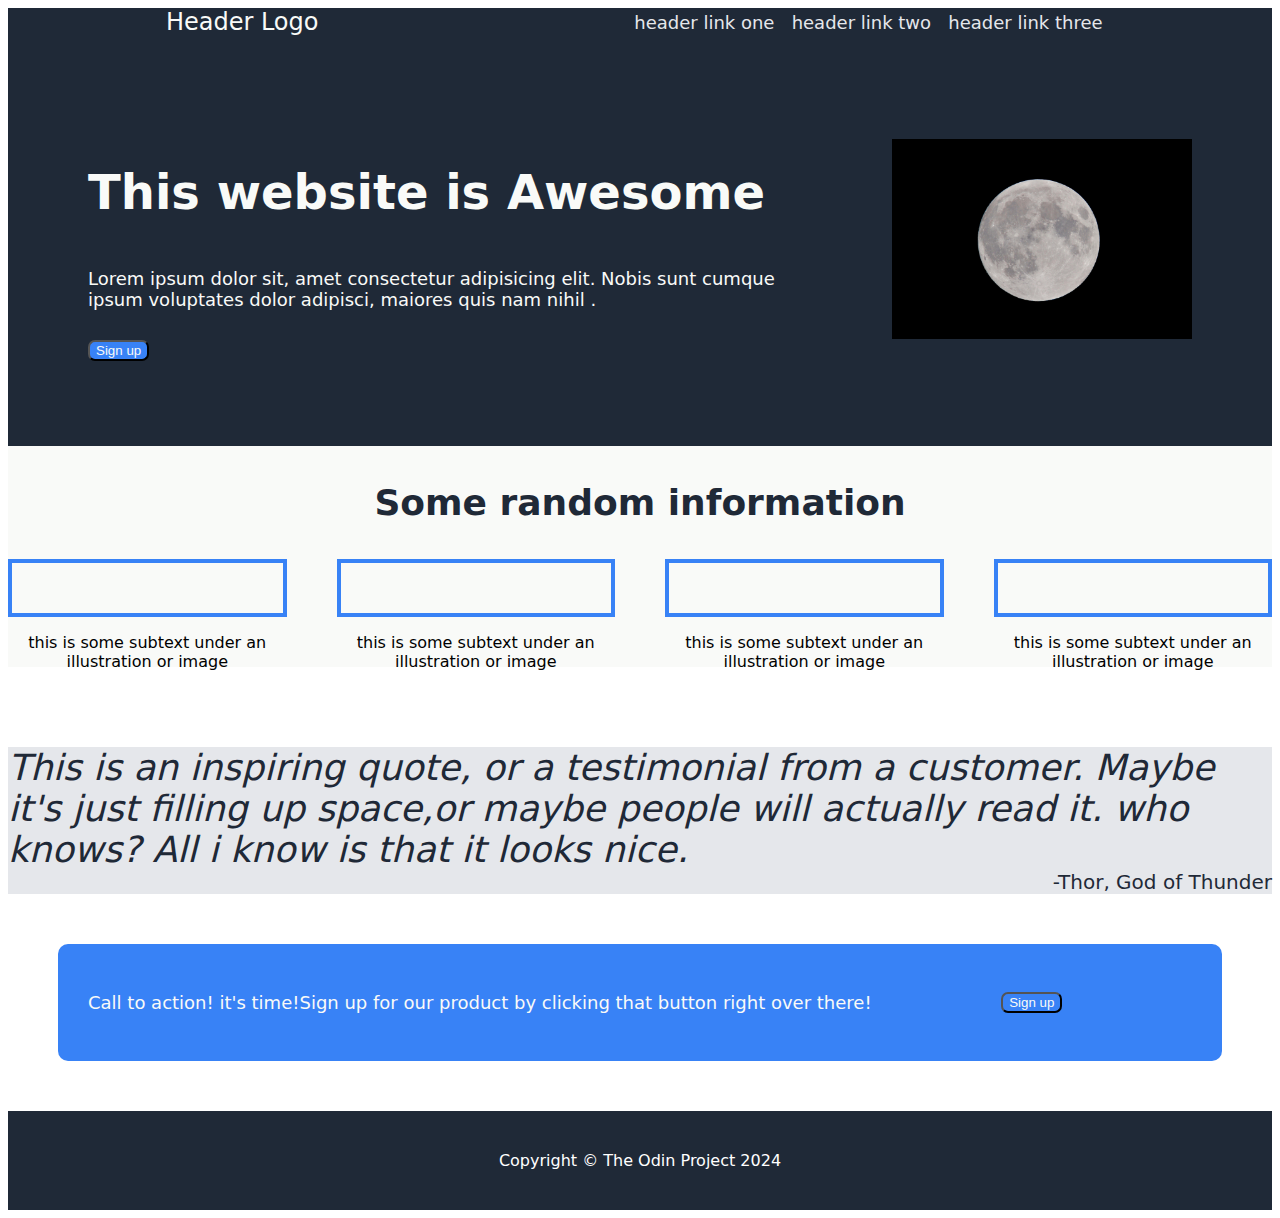
<file: index.html>
<!DOCTYPE html>
<html lang="en">
<head>
    <meta charset="UTF-8">
    <meta name="viewport" content="width=device-width, initial-scale=1.0">
    <title> Styling </title>
    <link rel="stylesheet" href="style.css">
</head>
<body>
    <div class="top">
       
       <div class="hl"> Header Logo </div>
       <div class="links"> 
        <a href="https://www.google.com" target="_blank" rel="noopener noreferrer">header link one </a> &nbsp;
        <a href="https://www.google.com" target="_blank" rel="noopener noreferrer">header link two </a> &nbsp;
        <a href="https://www.google.com" target="_blank" rel="noopener noreferrer">header link three </a> &nbsp;
       </div>
       
    
    </div>
    <div class="top2">
       <div class="hl2"> <p> <b>This website is Awesome </b> </p>
        <p id="one">Lorem ipsum dolor sit, amet consectetur adipisicing elit. Nobis sunt cumque ipsum voluptates dolor adipisci, maiores quis nam nihil . </p> 
        <button>Sign up</button>
        
       </div>
       <div class="photo"> <img src="moon.jpg" alt="moon image" height="200px" ></div> 
    </div>

    <div class="whitebox">
        <p id="line"> Some random information</p>
        

    </div>

    <div class="box">
        <div class="first"></div>
        <div class="second"></div>
        <div class="third"></div>
        <div class="fourth"></div>
    </div>
    <div class="boxbelow">
        <div class="first1"> <p>this is some subtext under an illustration or image</p></div>
        <div class="second2"><p>this is some subtext under an illustration or image</p></div>
        <div class="third3"><p>this is some subtext under an illustration or image</p></div>
        <div class="fourth4"><p>this is some subtext under an illustration or image</p></div>
    </div>

    <div class="grey">
        This is an inspiring quote, or a testimonial from a customer. Maybe it's just filling up space,or maybe people will actually read it. who knows? All i know is that it looks nice.
    </div>
    <div class="thor">
        -Thor, God of Thunder
    </div>
    <div class="bluebox">
        <p>Call to action! it's time! <br>
        <p>Sign up for our product by clicking that button right over there!</p>
        <button id="button2">Sign up</button>
    </div>
    <div class="last">
        Copyright © The Odin Project 2024
    </div>
    </body>
</html>
</file>
<file: style.css>
body
{
    font-family: system-ui, -apple-system, BlinkMacSystemFont, 'Segoe UI', Roboto, Oxygen, Ubuntu, Cantarell, 'Open Sans', 'Helvetica Neue', sans-serif;
}
.top,.last
{
    background-color: #1f2937;
    color: white;
    display: flex;
    align-items: center;
    font-family: system-ui, -apple-system, BlinkMacSystemFont, 'Segoe UI', Roboto, Oxygen, Ubuntu, Cantarell, 'Open Sans', 'Helvetica Neue', sans-serif;
    
    
}
.hl
{
    margin: auto;
    font-size: 24px;
    color: #f9faf8;
    
    
}
.links
{
    margin: auto;
    text-decoration: none;
    font-size: 18px;
    
    
}
a {
    color: #e5e7eb;
    text-decoration: none;
  }
  .hl2
  {
    font-size: 48px;
    margin: auto;
  }
  .photo
  {
    margin-right: 80px;
  }
  #one
  {
    font-size: 18px;
    margin: auto;
  }
  #one
  {
    font-size: 18px;
  }
.top2
{
    background-color: #1f2937;
    color: white;
    display: flex;
    align-items: center;
    font-family: system-ui, -apple-system, BlinkMacSystemFont, 'Segoe UI', Roboto, Oxygen, Ubuntu, Cantarell, 'Open Sans', 'Helvetica Neue', sans-serif;
}
.hl2
{
    margin: 80px;
    font-size: 48px;
    color: #f9faf8; 
    align-items: center;
}
button
{
    color: #f9faf8;
    background-color: #3882f6;
    border-radius: 7px;

}
.whitebox,.box,.boxbelow
{
    background-color: #f9faf8;
    display: flex;
    margin: auto;
    justify-content: center;
}
#line
{
    font-size: 36px;
    color: #1f2937;
    font-weight: 900;
}
.first,.second,.third,.fourth
{
    background: #f9faf8;
  border: 4px solid #3882f6;
  height: 90px;
  width: 45px;
  flex: 1 1 auto;
  height: 50px;
  justify-content: space-evenly;

}
.box,.boxbelow
{
    gap: 50px;
    align-items: center;
    justify-content: space-evenly;
}

.first1,.second2,.third3,.fourth4
{
    background: #f9faf8;
  
  height: 90px;
  width: 45px;
  flex: 1 1 auto;
  height: 50px;
  justify-content: space-evenly;
  text-align: center;

}
.grey
{
    background-color: #e5e7eb;
    justify-content: center;
    color:  #1f2937;
    font-size: 36px;
    font-style: italic;
    margin-top: 80px;
    display: flex;
    align-items: center;
}
.thor
{ display: flex;
    color: #1f2937;
    background-color: #e5e7eb;
    font-size: 20px;
    justify-content: flex-end;
}
.bluebox
{
    background-color: #3882f6;
    text-align: left;
    padding: 30px;
    margin: 50px;
    border-radius: 10px;
    color: #f9faf8;
    display: flex;
    font-size: 18px;


    
}
#button2
{
  align-items: right;
  justify-content: right;
  margin: auto;
}
.last
{
  display: flex;
    align-items: center;
    margin: auto;
    padding: 40px;
    justify-content: center;
}
</file>
